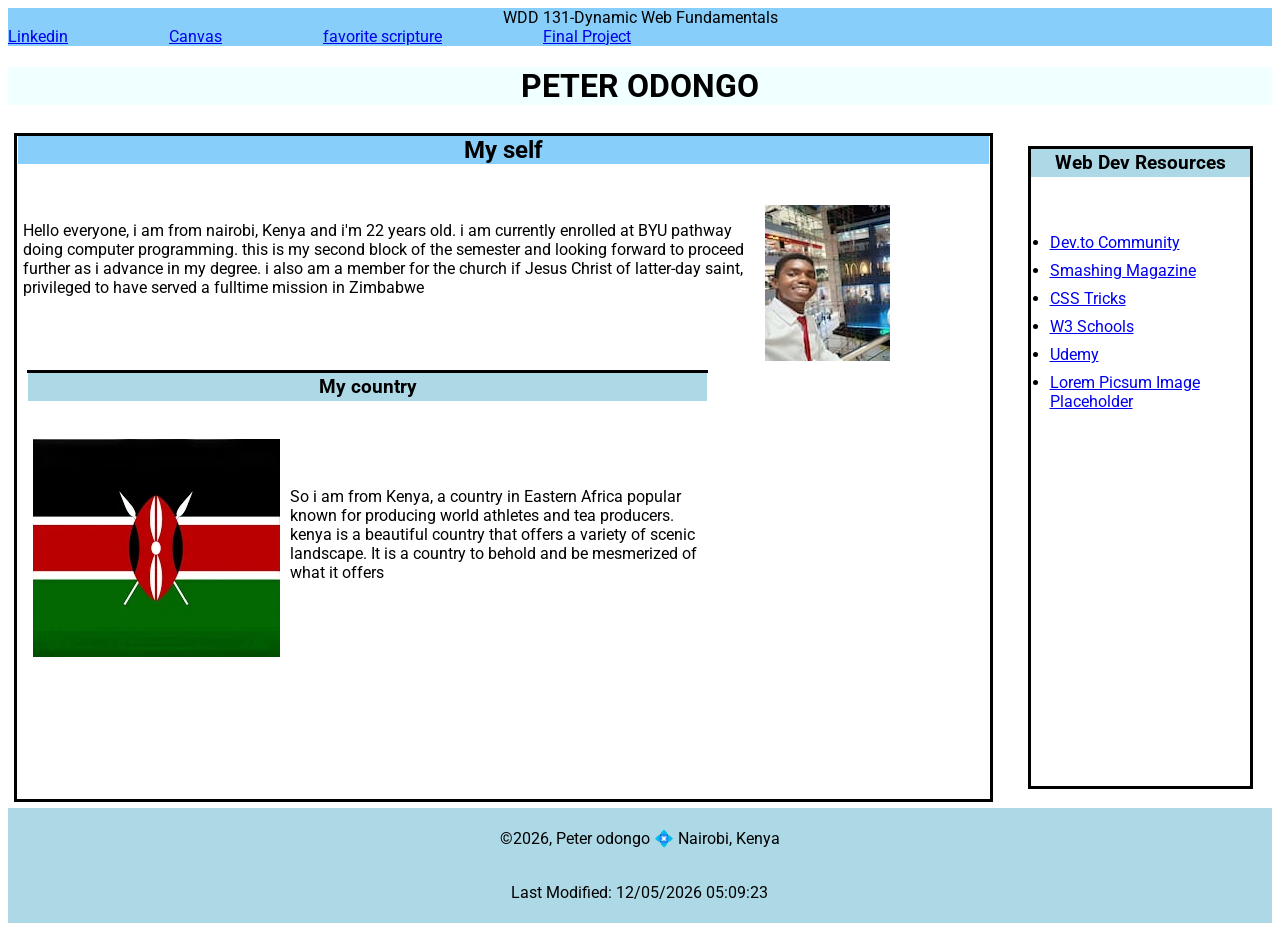
<file: index.html>
<!DOCTYPE html>
<html lang="en">
<head>

    <meta charset="UTF-8">
    <meta name="viewport" content="width=device-width, initial-scale=1">
    <title>WDD 131 - Dynamic Web Fundamentals - Peter Odongo</title>
    <meta name="description" content="This is the home page for WDD 131 – Dynamic Web Fundamentals by Your Name. It features key concepts in HTML, CSS, and JavaScript for responsive web development.">
    <meta name="author" content="Peter Odongo">
    <link rel="stylesheet" href="styles/base.css">
    <script src="scripts/getdates.js" defer></script>
    
    <link rel="preconnect" href="https://fonts.googleapis.com">
    <link rel="preconnect" href="https://fonts.gstatic.com" crossorigin>
    <link href="https://fonts.googleapis.com/css2?family=Roboto:ital,wght@0,100..900;1,100..900&display=swap" rel="stylesheet">


</head>
<body>
    <header>
        <span id="course-title" >WDD 131-Dynamic Web Fundamentals</span>
        <nav class="lin">
            <a href="https://www.linkedin.com/in/peter-odongo-bb931b3b5?lipi=urn%3Ali%3Apage%3Ad_flagship3_profile_view_base_contact_details%3BGf1MS8SURLmlglzRMvCkvg%3D%3D" target="_blank">Linkedin</a>
            <a href="https://byupw.instructure.com/" target="_blank">Canvas</a>
            <a href="https://www.churchofjesuschrist.org/study/scripture" target="_blank">favorite scripture</a>
            <a href="project/index.html">Final Project</a>       
        </nav>
    </header>
    <main >
        <h1>PETER ODONGO</h1>
        <article class="unify">
            <section class="card">
                <div class="profile">
                    <h2>My self</h2>
                    <div class="box">
                        <img src="images/whatsappimagemevfour.jpg"   alt="Me img">
                        <p>Hello everyone, i am from nairobi, Kenya and i'm 22 years old. i am currently enrolled at BYU pathway doing computer programming. this is my second block of the semester and looking forward to proceed further as i advance in my degree. i also am a member for the church if Jesus Christ of latter-day saint, privileged to have served a fulltime mission in Zimbabwe</p>
                    </div>
                    <section class="card">
                        <div class="career">
                            <h3>My country</h3>
                            <img src="images/downloadke.webp"   alt="flag img">
                            <p>So i am from Kenya, a country in Eastern Africa popular known for producing world athletes and tea producers. kenya is a beautiful country that offers a variety of scenic landscape. It is a country to behold and be mesmerized of what it offers  </p>
                        </div>
                    </section>
                </div>                
            </section>    
            <div class="web-dev">
                <h3>Web Dev Resources</h3>
                    <ul  class="web">
                        <li><a href="https://dev.to/" target="_blank">Dev.to Community</a></li>
                        <li><a href="https://www.smashingmagazine.com/" target="_blank">Smashing Magazine</a></li>
                        <li><a href="https://css-tricks.com/" target="_blank">CSS Tricks</a></li>
                        <li><a href="https://www.w3schools.com/" target="_blank">W3 Schools</a></li>
                        <li><a href="https://www.udemy.com/?casx=ks&im_ref=xhp31exr7xyZWneyKjVay21XUkuz05Ww00000w0&sharedid=1868737&irpid=313262&utm_medium=affiliate&utm_source=impact&utm_audience=mx&utm_tactic=%22Germany%22%2C%22Subnetwork%22&utm_content=3281534&utm_campaign=313262&irgwc=1&afsrc=1&gad_source=1" target="_blank">Udemy</a></li>
                        <li><a href="https://picsum.photos/" target="_blank">Lorem Picsum Image Placeholder</a></li> 
                    </ul>
                </div>
        </article>
    </main>
    <footer>
        <p>©️<span id="currentyear"></span>,     Peter odongo  💠  Nairobi, Kenya</p>
        <p id="lastModified"></p>
    </footer>
</body>
</html>
</file>
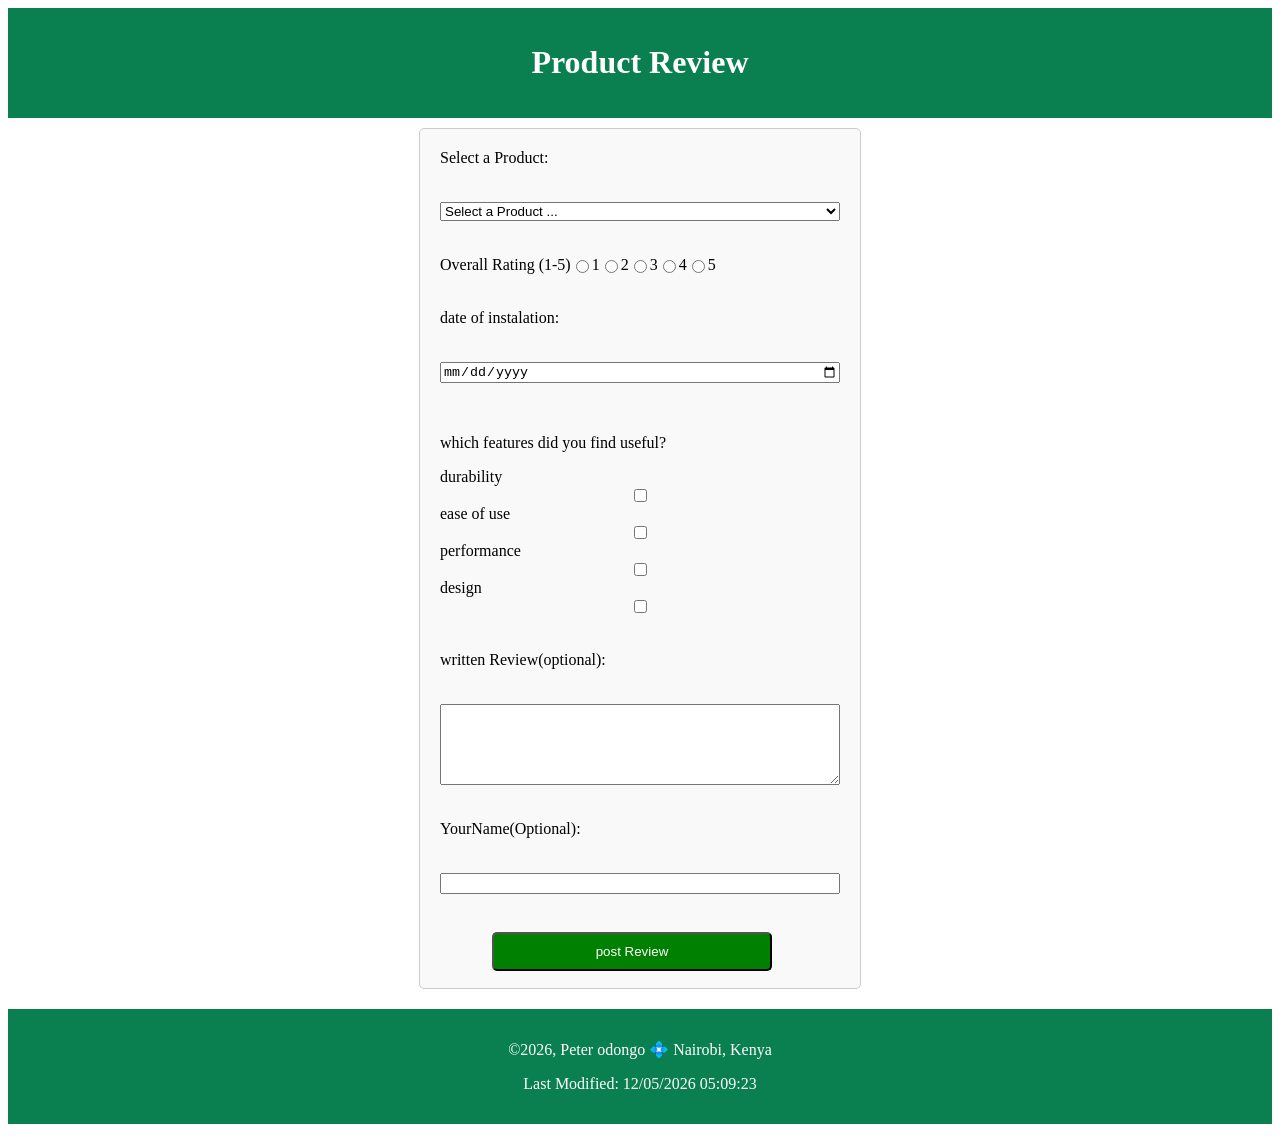
<file: form.html>
<!DOCTYPE html>
<html lang="en">
<head>

    <meta charset="UTF-8">
    <meta name="viewport" content="width=device-width, initial-scale=1">
    <title>WDD 131 - Dynamic Web Fundamentals - Peter Odongo</title>
    <meta name="description" content="This is the home page for WDD 131 – Dynamic Web Fundamentals by Your Name. It features key concepts in HTML, CSS, and JavaScript for responsive web development.">
    <meta name="author" content="Peter Odongo">
    <link rel="stylesheet" href="styles/form.css">  
    <script src="scripts/form.js" defer></script>
    <link rel="preconnect" href="https://fonts.googleapis.com">
    <link rel="preconnect" href="https://fonts.gstatic.com" crossorigin>
    <link href="https://fonts.googleapis.com/css2?family=Roboto:ital,wght@0,100..900;1,100..900&display=swap" rel="stylesheet">
    

</head>
<body>
    
    <header>
        <h1>Product Review </h1> 
    </header>
        <main>
            <form method="get" action="review.html">
                <label for="products">Select a Product:</label> 
                <select id="products" name="products" required>
                    <option value="" selected disabled hidden>Select a Product ...</option>
                    <option value="prod1">Product A</option>
                    <option value="prod2">Product B</option>
                    <option value="prod3">Product C</option>
                </select>

                <div class="rating">
                    <label>Overall Rating (1-5)</label>
                    <input type="radio" id="rating1" name="rating" value="1" required>
                    <label for="rating1">1</label>
                    
                    <input type="radio" id="rating2" name="rating" value="2" required>
                    <label for="rating2">2</label>
                        
                    <input type="radio" id="rating3" name="rating" value="3" required>
                    <label for="rating3">3</label>
                        
                    <input type="radio" id="rating4" name="rating" value="4" required>
                    <label for="rating4">4</label>                    
                    
                    <input type="radio" id="rating5" name="rating" value="5" required>
                    <label for="rating5">5</label>
                    
                </div>

                <label for="date">date of instalation:</label>
                <input type="date" id="date" name="date" required>

               <div class="features">
                    <p>which features did you find useful?</p>
                        <label for="durability">durability</label>
                        <input type="checkbox" id="durability" name="durability"  required>

                        <label for="use">ease of use</label>
                        <input type="checkbox" id="use" name="use"  required>

                        <label for="performance">performance</label>
                        <input type="checkbox" id="performance" name="performance"  required>

                        <label for="design">design</label>
                        <input type="checkbox" id="design" name="design"  required>
               </div>

                <label for="review">written Review(optional):</label>
                <textarea id="review" name="review" rows="5" cols="52" ></textarea>

                <label for="recommend">YourName(Optional):</label>
                <input type="text" id="recommend" name="recommend">

                <button type="submit">post Review</button>
            </form>
        </main>
        <footer>
            <p>©️<span id="currentyear"></span>,     Peter odongo  💠  Nairobi, Kenya</p>
            <p id="lastModified"></p>
        </footer>
    </body>
</html>
</file>
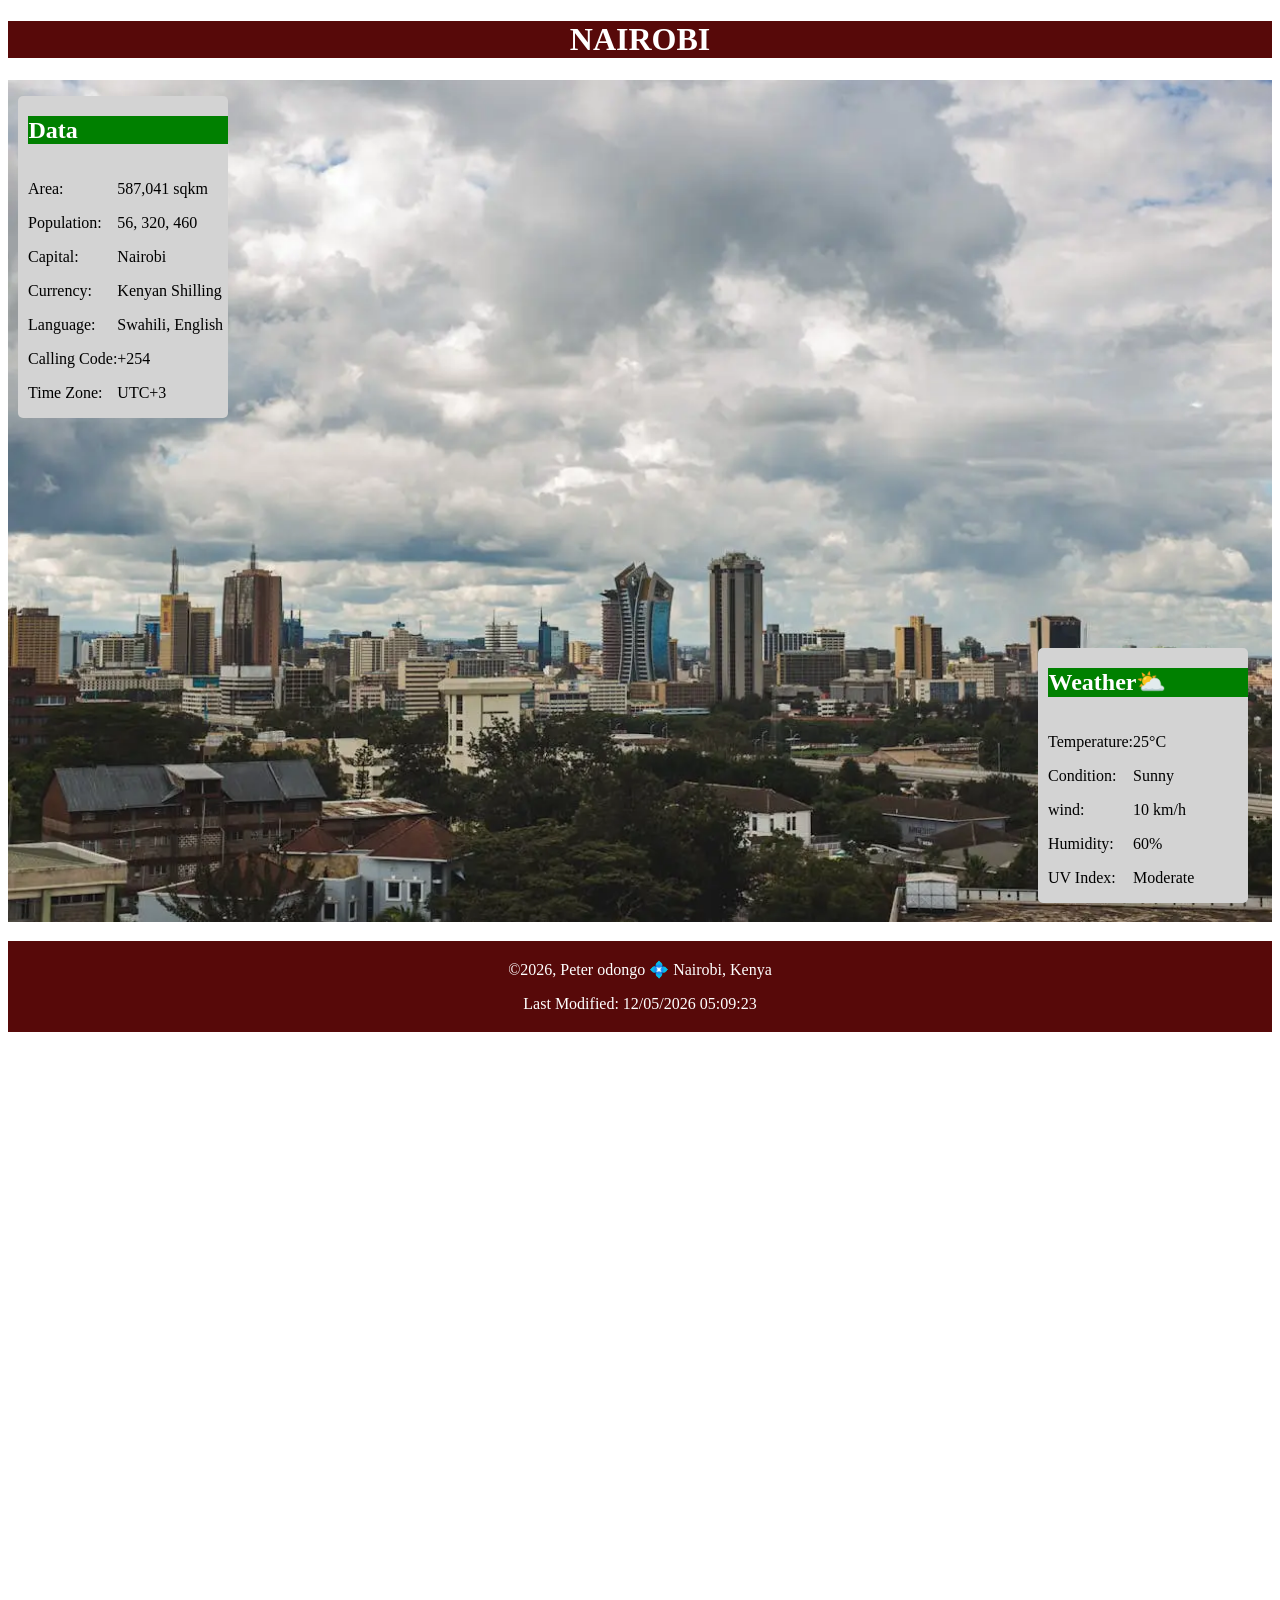
<file: place.html>
<!DOCTYPE html>
<html lang="en">
<head>

    <meta charset="UTF-8">
    <meta name="viewport" content="width=device-width, initial-scale=1">
    <title>WDD 131 - Dynamic Web Fundamentals - Peter Odongo</title>
    <meta name="description" content="This is the home page for WDD 131 – Dynamic Web Fundamentals by Your Name. It features key concepts in HTML, CSS, and JavaScript for responsive web development.">
    <meta name="author" content="Peter Odongo">
    <link rel="stylesheet" href="styles/place-small.css" media="(max-width: 799px)">
    <link rel="stylesheet" href="styles/place.css" media="(min-width: 800px)">
    <script src="scripts/place.js" defer></script>
    <link rel="preconnect" href="https://fonts.googleapis.com">
    <link rel="preconnect" href="https://fonts.gstatic.com" crossorigin>
    <link href="https://fonts.googleapis.com/css2?family=Roboto:ital,wght@0,100..900;1,100..900&display=swap" rel="stylesheet">

</head>
<body>
    <header>
        <h1>NAIROBI</h1>
    </header>
    <main>  
        <picture>
             <div class="large">                       
                    <img src="images/citynairobi.webp" alt="nairobi img">
             </div>
             <article class="box-one">
                <h2>Data</h2>
                    <article class="info">     
                        <div class="labels">
                            <p>Area: </p>
                            <p>Population: </p>
                            <p>Capital: </p>
                            <p>Currency: </p>
                            <p>Language: </p>
                            <p>Calling Code: </p>
                            <p>Time Zone: </p>
                        </div>
                        <div class="numbers">
                            <p>587,041 sqkm</p>
                            <p>56, 320, 460</p>
                            <p>Nairobi</p>
                            <p>Kenyan Shilling</p>
                            <p>Swahili, English</p>
                            <p>+254</p>
                            <p>UTC+3</p>
                        </div>
                </article>
             </article>
             <article class="box-two">
                <h2>Weather⛅</h2>
                <div class="status">         
                    <div class="weather">                   
                        <p>Temperature: </p>
                        <p>Condition: </p>
                        <p>wind: </p>
                        <p>Humidity: </p>
                        <p>UV Index: </p>
                    </div>
                    <div class="numberstwo">
                        <p>25°C</p>
                        <p>Sunny</p>
                        <p>10 km/h</p>
                        <p>60%</p>
                        <p>Moderate</p>
                    </div>
                </div>
            </article>
                <div class="mobile">
                     <img src="images/mobile.webp" alt="nairobi img"> 
                </div>
        </picture>  
    </main>
    <footer>
        <p>©️<span id="currentyear"></span>,     Peter odongo  💠  Nairobi, Kenya</p>
        <p id="lastModified"></p>
    </footer>
        
</body>
</html>
</file>
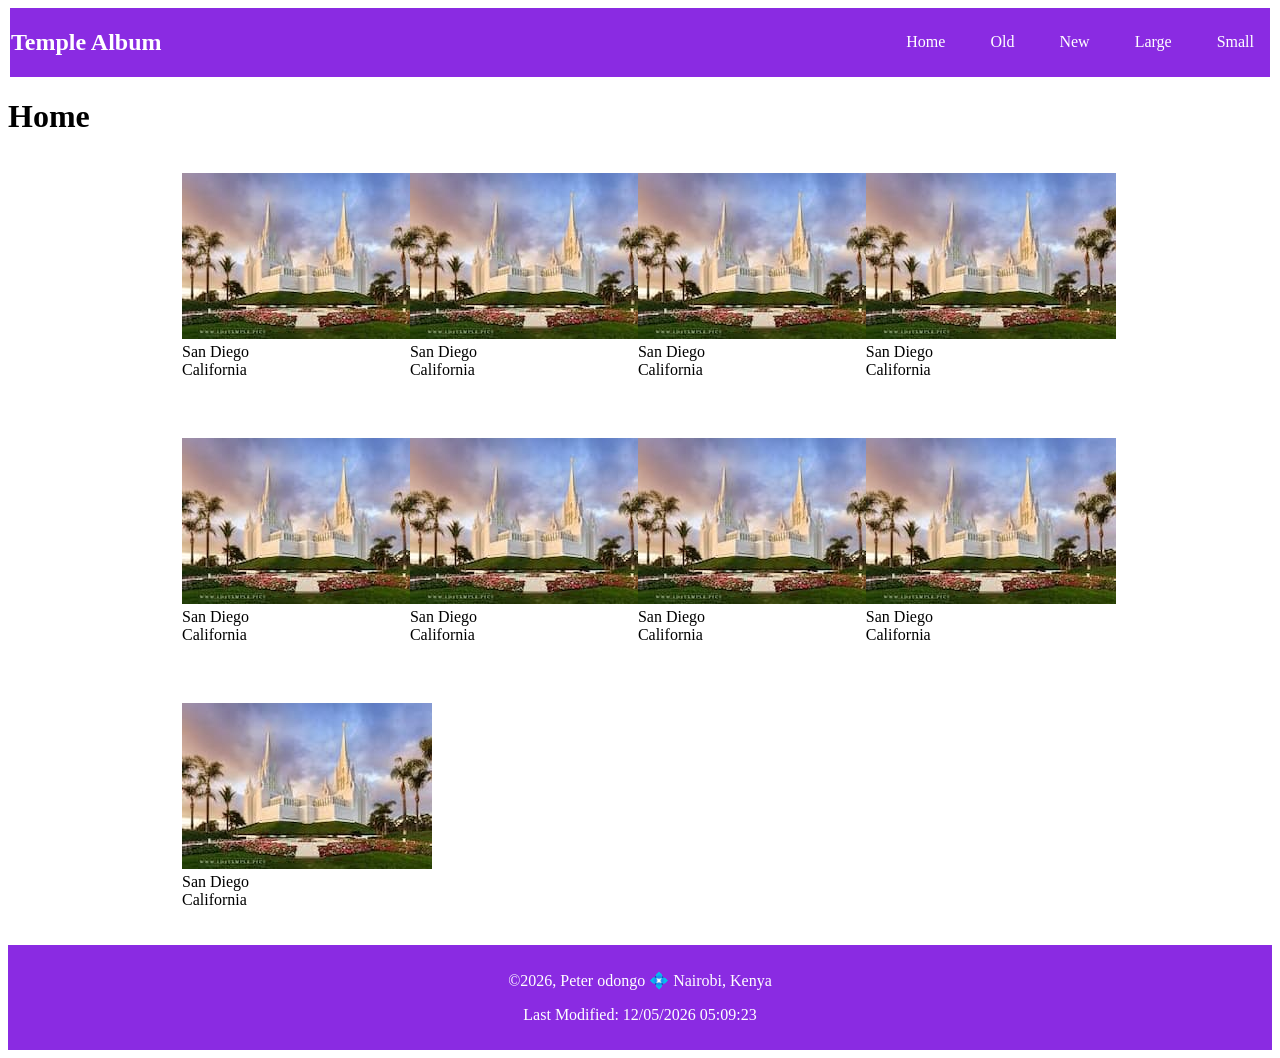
<file: temples.html>
<!DOCTYPE html>
<html lang="en">
<head>

    <meta charset="UTF-8">
    <meta name="viewport" content="width=device-width, initial-scale=1">
    <title>WDD 131 - Dynamic Web Fundamentals - Peter Odongo</title>
    <meta name="description" content="This is the home page for WDD 131 – Dynamic Web Fundamentals by Your Name. It features key concepts in HTML, CSS, and JavaScript for responsive web development.">
    <meta name="author" content="Peter Odongo">
    <link rel="stylesheet" href="styles/temples.css">
    <link rel="stylesheet" href="styles/temples-large.css">  
    <script src="scripts/getdates.js" defer></script>
    <script src="scripts/temples.js" defer></script>
    <link rel="preconnect" href="https://fonts.googleapis.com">
    <link rel="preconnect" href="https://fonts.gstatic.com" crossorigin>
    <link href="https://fonts.googleapis.com/css2?family=Roboto:ital,wght@0,100..900;1,100..900&display=swap" rel="stylesheet">


</head>
<body>
    <header>
        <h2>Temple Album</h2>

        <button id="hamburger">☰</button>

        
        <nav id="menu" class="lin">

            <a href="#">Home</a>
            <a href="#" target="_blank">Old</a>
            <a href="#" target="_blank">New</a>
            <a href="#" target="_blank">Large</a>
            <a href="#" target="_blank">Small</a>
        </nav>  
    </header>
    <main>
    <h1>Home</h1>
    <div class="photos">
        <figure>
        <img src="images/sandiego.jpg" alt="temple img">
        <figcaption>San Diego California</figcaption>
        </figure>
        <figure>
        <img src="images/sandiego.jpg" alt="temple img">
        <figcaption>San Diego California</figcaption>
        </figure>
        <figure>
        <img src="images/sandiego.jpg" alt="temple img">
        <figcaption>San Diego California</figcaption>
        </figure>
        <figure>
        <img src="images/sandiego.jpg" alt="temple img">
        <figcaption>San Diego California</figcaption>
        </figure>
        <figure>
        <img src="images/sandiego.jpg" alt="temple img">
        <figcaption>San Diego California</figcaption>
        </figure>
        <figure>
        <img src="images/sandiego.jpg" alt="temple img">
        <figcaption>San Diego California</figcaption>
        </figure>
        <figure>
        <img src="images/sandiego.jpg" alt="temple img">
        <figcaption>San Diego California</figcaption>
        </figure>
        <figure>
        <img src="images/sandiego.jpg" alt="temple img">
        <figcaption>San Diego California</figcaption>
        </figure>
        <figure>
        <img src="images/sandiego.jpg" alt="temple img">
        <figcaption>San Diego California</figcaption>
        </figure>
    </div>
    </main>
    <footer>
        <p>©️<span id="currentyear"></span>,     Peter odongo  💠  Nairobi, Kenya</p>
        <p id="lastModified"></p>
    </footer>
</body>
</html>
</file>
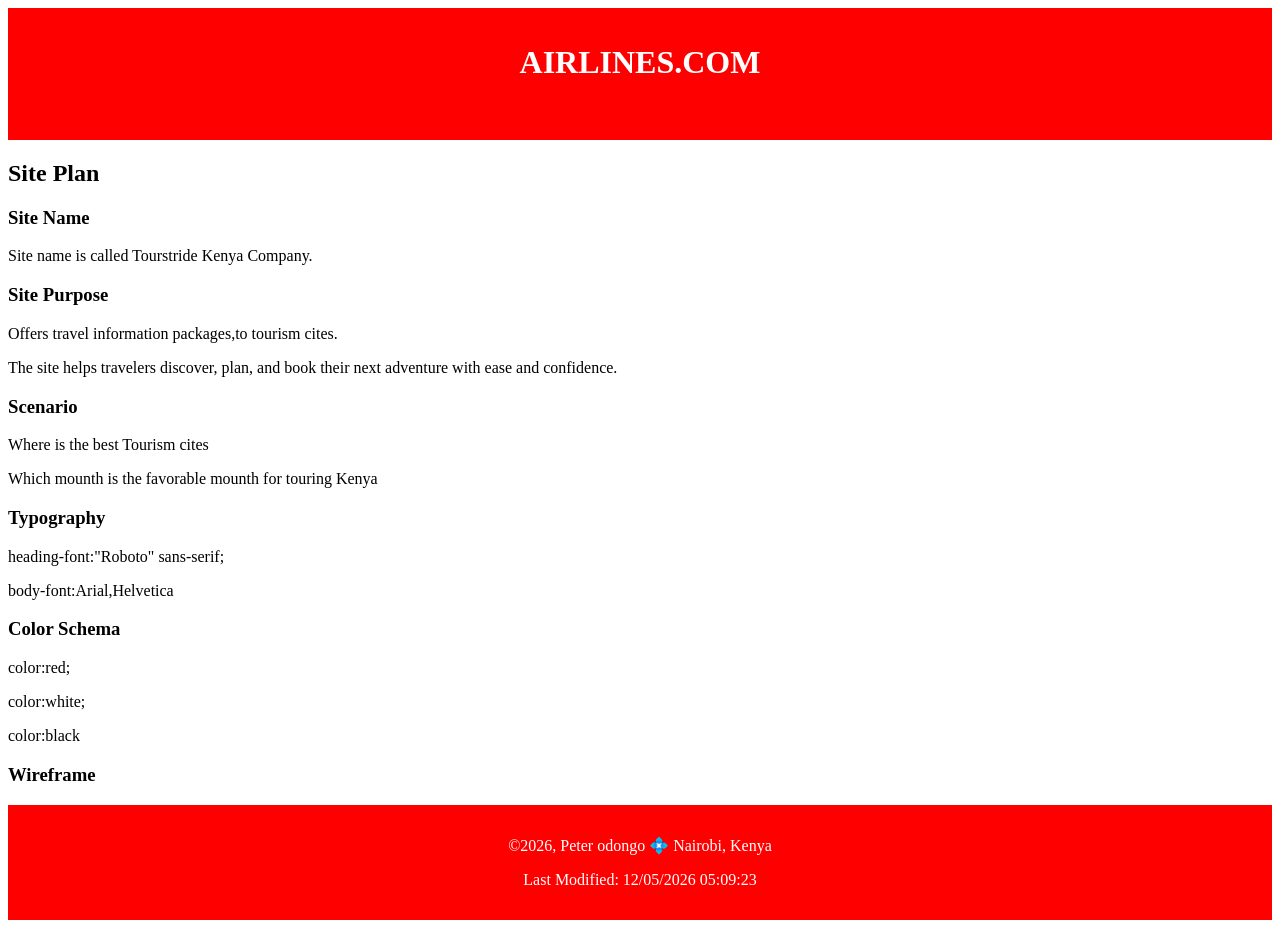
<file: project/siteplan.html>
<!DOCTYPE html>
<html lang="en">
<head>

    <meta charset="UTF-8">
    <meta name="viewport" content="width=device-width, initial-scale=1">
    <title>WDD 131 - Dynamic Web Fundamentals - Peter Odongo</title>
    <meta name="description" content="This is the home page for WDD 131 – Dynamic Web Fundamentals by Your Name. It features key concepts in HTML, CSS, and JavaScript for responsive web development.">
    <meta name="author" content="Peter Odongo">
    <link rel="stylesheet" href="styles/siteplan.css">
    <script src="scripts/siteplan.js" defer></script>
    
    <link rel="preconnect" href="https://fonts.googleapis.com">
    <link rel="preconnect" href="https://fonts.gstatic.com" crossorigin>
    <link href="https://fonts.googleapis.com/css2?family=Roboto:ital,wght@0,100..900;1,100..900&display=swap" rel="stylesheet">

</head>
<body>
    <header>
        <h1>AIRLINES.COM</h1>
        <div class="lin">
                <a href="home.html">home</a>
                <a href="flights.html">flights</a>
                <a href="prices.html">prices</a>
                <a href="support-team.html">support team</a>
        </div>        
    </header>
    <main>
        <nav>            
            <button id="hamburger">☰</button>       
        </nav>
        <h2>Site Plan</h2>
        
        <section>
            <h3>Site Name</h3>
            <p>Site name is called Tourstride Kenya Company.</p>
        </section>

        <section>
            <h3>Site Purpose</h3>
            <p>Offers travel information packages,to tourism cites.</p>
            <p>The site helps travelers discover, plan, and book their next adventure with ease and confidence.</p>
        </section>

        <section>
            <h3>Scenario</h3>
            <p>Where is the best Tourism cites</p>
            <p>Which mounth is the favorable mounth for touring Kenya</p>
        </section>

        <section>
            <h3>Typography</h3>
            <p>heading-font:"Roboto" sans-serif;</p>
            <p>body-font:Arial,Helvetica</p>
        </section>

        <section>
            <h3>Color Schema</h3>
            <p>color:red;</p>
            <p>color:white;</p>
            <p>color:black</p>
        </section>

        <section>
            <h3>Wireframe</h3>
        </section>
        
    </main>
    <footer>
        <p>©️<span id="currentyear"></span>,     Peter odongo  💠  Nairobi, Kenya</p>
        <p id="lastModified"></p>
    </footer>   
</body>
</html>
</file>
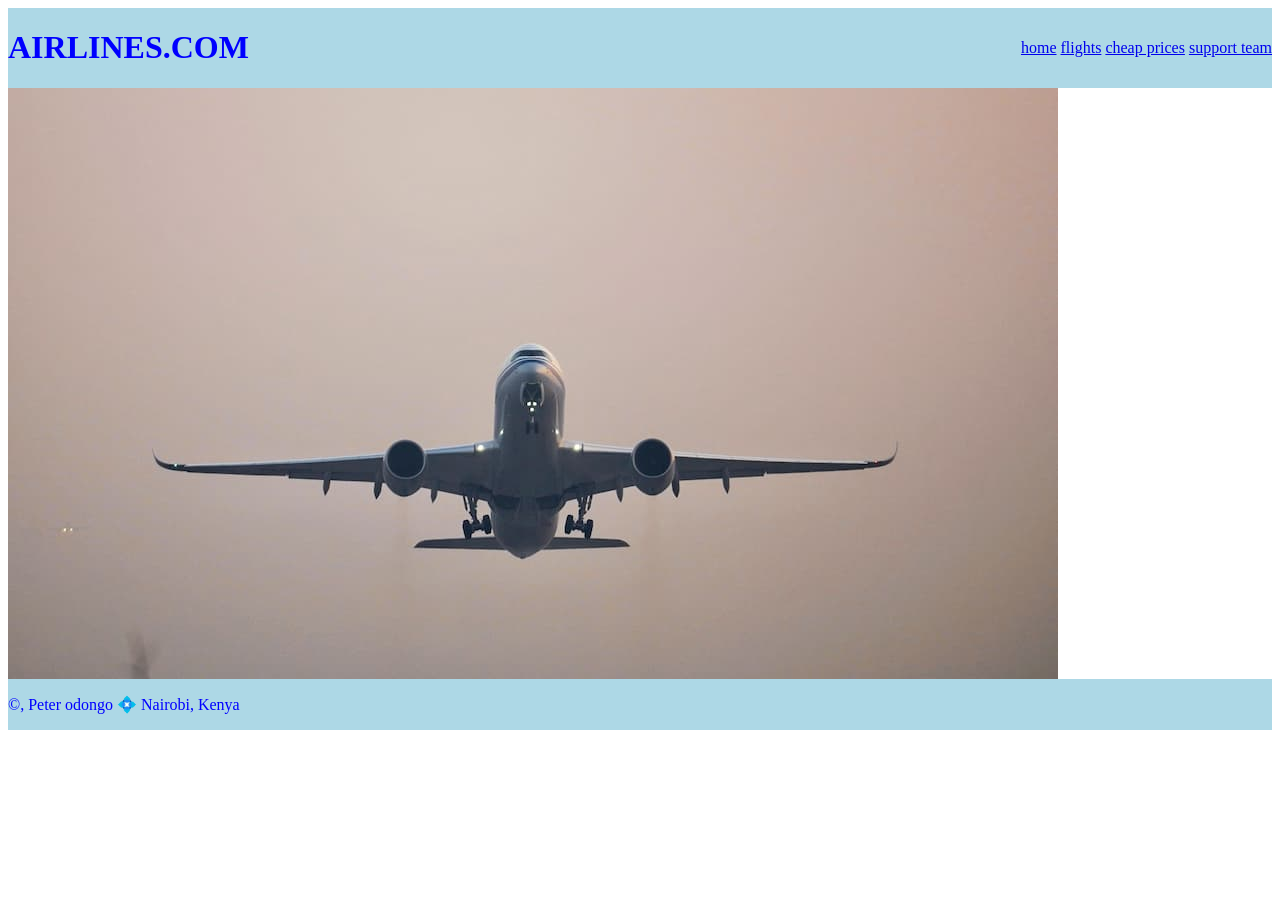
<file: week6/flights.html>
<!DOCTYPE html>
<html lang="en">
<head>

    <meta charset="UTF-8">
    <meta name="viewport" content="width=device-width, initial-scale=1">
    <title>WDD 131 - Dynamic Web Fundamentals - Peter Odongo</title>
    <meta name="description" content="This is the home page for WDD 131 – Dynamic Web Fundamentals by Your Name. It features key concepts in HTML, CSS, and JavaScript for responsive web development.">
    <meta name="author" content="Peter Odongo">
    <link rel="stylesheet" href="flights.css">
    <script src="flights.js" defer></script>
    
    <link rel="preconnect" href="https://fonts.googleapis.com">
    <link rel="preconnect" href="https://fonts.gstatic.com" crossorigin>
    <link href="https://fonts.googleapis.com/css2?family=Roboto:ital,wght@0,100..900;1,100..900&display=swap" rel="stylesheet">

</head>
<body>
    <header>
        <h1>AIRLINES.COM</h1>
        <nav>            
            <button id="hamburger">☰</button>
        
           <div class="lin" id="menu">
                <a href="#" id="home">home</a>
                <a href="#" id="flights">flights</a>
                <a href="#" id="cheap_price">cheap prices</a>
                <a href="#" id="support_team">support team</a>
            </div>
        </nav>        
    </header>
    <main>   

        <DIV class="large">
            <img src="tripsa (1).jpg" alt="airlines logo">   
        </DIV>

        <DIV class="small">
            <img src="mexa.jpg" alt="small logo">
        </DIV>

    </main>
    <footer>

        <p>©️<span id="currentyear"></span>,     Peter odongo  💠  Nairobi, Kenya</p>
        <p id="lastModified"></p>

    </footer>
</body>  
</html>
</file>
<file: styles/base.css>
header{
    text-align: center;
    background-color: lightskyblue;
}
    
    


body {
  font-family: "Roboto", sans-serif;
}
main {
    padding: 0px;
    margin: 0px;

}

.unify {
    display: flex;
    position: relative;
    flex-direction: row;
    
}
.lin {
    display: flex;
    text-align: center;
    gap: 101px;
    position: relative;
    
}


footer {
    background-color: lightblue;
    display: inline-grid;
    flex-direction: row;
    gap: 3px;
    text-align: center;
    align-items: center;
    padding: 5px;
    width: 99.2%;
    
} 
.profile{
    padding: 1px;
    margin: 6px;
    border-style: solid; ;
    background-color: white;
    width: 97%;
}
.box{
    display: flex;
    flex-direction: row;
}
.career {
    background-color: white;
    padding: 1px;
    margin: 9px;
    width: 70%;
    border-top-style: solid;
    
}
h1{
    position: relative;
    text-align: center;
    background-color: azure;
    
    
}
h2{
    background-color: lightskyblue;
    text-align: center;
    position: relative;
    bottom: 21px;
}


.box img {
    position: relative;
    left: 77%;
    
}

.box p {
    position: relative;
    right: 120px;
    width: 75%;
}

.career img {
    position: relative;
    left: 5px;
}

.career p {
    position: relative;
    bottom: 190px;
    left: 38.5%;
    width: 60%;
}

.web {
    display: flex;
    flex-direction: column;
    gap: 9px;
    background-color: white;
    align-items: start;
    left: 7px;
    padding: 19px;
    
}

a:hover {
    background-color: aqua;
}

h3{
    position: relative;
    bottom: 19px;
    padding: 3px;
    background-color: lightblue;
    text-align: center;
}

.web-dev {
    padding: 0px;
    margin: 19px;
    border-style: solid;
    width: 47%;
}
</file>
<file: styles/form.css>
header, footer {
    background-color: #0a7f4f;
    color: white;
    text-align: center;
    padding: 15px;

  
}

header {
    display: block;
    position: relative;
  
}

footer {
    display: block;
    position: relative;
    bottom: 10px;
}

form {
    position: relative;
    display: grid;
    max-width: 400px;
    margin: 20px auto;
    padding: 20px;
    border: 1px solid #ccc;
    border-radius: 5px;
    background-color: #f9f9f9;
    gap: 35px;
    bottom: 10px;
}

.features {

    display: flex;
    flex-direction: column;
    gap: 0px;
}

button {
    position: relative;
    display: block;
    align-items: center;
    padding: 10px 20px;
    background-color: green;
    color: white;
    width: 70%;
    left: 13%;
    border-radius: 5px;
    cursor: pointer;
    top: 3px;
}

.rating {
    display: flex;
    flex-direction: row;
    gap: 0px;
}


@media (max-width: 768px) {
    form {
        position: relative;
        display: grid;
        max-width: 400px;
        margin: 20px auto;
        padding: 20px;
        border: 1px solid #ccc;
        border-radius: 5px;
        background-color: #f9f9f9;
        gap: 15px;
        bottom: 10px;
    }               
}
</file>
<file: styles/place-small.css>
:root {
    font-family: 'Roboto', sans-serif;
    background-color: white;
    color: black;
}


@media (max-width: 800px) {

    .mobile {
        display: block;
        position: relative;
        font-size: 2rem;
        background: green;
        padding-top: 12px;
        padding-bottom: 0px;
        padding-right: 0px;
        border: none;
        color: white;
        left: 0px;
        bottom: 613px;
        width: 290px;
        height: 54px;
        bottom:635px;
    }
}

header {
    background-color: rgb(87, 9, 9);
    padding: 3px;
    text-align: center;
    color: white;
    width: 284px;

}

.box-one {
    display: grid;
    position: relative;
    background-color: lightgray;
    padding-left: 10px;
    width: 280px;      
    margin: 10px;
    border-radius: 5px;
    top: 405px;
    right: 10px;
    text-align: center;
    
}


.info {
    display: flex;
    position: relative;
    left: 45px;
    
}

.box-two {
    display: grid;
    position: relative;
    background-color: lightgray;
    padding-left: 10px;
    width: 282px;
    margin: 10px;
    border-radius: 5px;
    text-align: center;
    top: 400px;
    right: 11px;
   
}
.status {
    display: flex;
    position: relative;
    left: 45px;
    
}

.large img{
    display: none;
}


footer {
    background-color: rgb(87, 9, 9);
    padding: 3px;
    text-align: center;
    color: white;
    position: relative;
    width: 285px;
    top: 315px;
}
</file>
<file: styles/place.css>
@media (min-width: 800px) {

    .mobile {
        display: none;
    }

    .large img {
    width: 100%;
    height: auto;
}


}

header {
    position : relative;
    background-color: rgb(87, 9, 9);
    color: white;
    text-align: center;
      
}   

header::after {
    
    padding: 3px;
    
    
   
    
}


.box-one {
    display: grid;
    position: relative;
    background-color: lightgray;
    padding-left: 10px;
    width: 200px;      
    margin: 10px;
    border-radius: 5px;
    bottom: 840px;
}   

.info {
    display: flex;
     
}

.box-two {
    display: grid;
    position: relative;
    bottom: 620px;
    left: 1020px;
    background-color: lightgray;
    padding-left: 10px;
    width: 200px;
    margin: 10px;
    border-radius: 5px;
    
    

}    

.status {
    display: flex;
    
   
}



h2 {
    background-color: green;
    padding: 0.5px;
    color: white;
}


picture {
    display: block;
    position: relative;
}

footer {
    background-color: rgb(87, 9, 9);
    padding: 3px;
    text-align: center;
    color: white;
    position: relative;
    bottom: 592px;
}
</file>
<file: styles/temples.css>
header {
   
    background-color: blueviolet;
    padding: 1px;
    border: 1px;
    margin: 2px;
    align-items: center;
    display: flex;
    justify-content: space-between;
    gap: 90px;
    color: white;
    
}

#hamburger {
    position: relative;
    font-size: 2rem;
    background: none;
    border: none;
    color: white;
}

@media (max-width: 768px) {
    #hamburger {
        display: block;
    }
    .lin {
        display: none;
        flex-direction: column;
        position: relative;
        top: 100%;
        left: 0;
        width: 100%;
        background-color: blueviolet;
        padding: 10px;
        color: white;
    }
    .lin.show {
        display: flex;
    }
}

/*.photos {
    display: grid;
    grid-template-columns: repeat(auto-fit, minmax(200px, 1fr));
    gap: 27px;
    left: 24%;
    position: relative;
}
*/

footer {
    background-color: blueviolet;
    padding: 10px;
    text-align: center;
    color: white;
    margin-top: 20px;
}
</file>
<file: styles/temples-large.css>
/* Styles for larger screens (desktop/tablet) */

@media (min-width: 768px) {
    

/* Hide hamburger on large screens */
#hamburger {
    display: none; 
}

nav.lin {
    display: flex;
    flex-direction: row;
    gap: 15px;
    list-style: none;
}

}



.lin a {
    padding: 10px 15px;
    text-decoration: none;
    color: white;
    transition: background-color 0.3s;
}

.lin a:hover {
    background-color: violet;
}


.photos {
    display: grid;
    grid-template-columns: repeat(auto-fit, minmax(200px, 1fr));
    width: 70%;
    gap: 27px;
    left: 134px;
    position: relative;


}
</file>
<file: project/styles/siteplan.css>
header, footer {
    background-color: red;
    color: white;
    text-align: center;
    padding: 15px;
}


@media (max-width: 768px) {
    #hamburger {
        position: relative;
        display: block;
        bottom: 400px;
        left: 250px;
    }
    .lin {
        display: block;
        background-color: white;
        width: 100%;
    }

        

    .lin.show {
        position: relative;
        display: grid;
        justify-content: center;
        gap: 15px;
        left: 10px;
        bottom: 430px;
        padding: 1px;
        width: 90px;
    
        background-color: white;
    }
    
    footer {
        position: relative;
       
    }

}
    


@media (min-width: 768px) {
    #hamburger {
        display: none;
    }
    .lin {
        position: relative;
        display: flex;
        justify-content: center;
        gap: 50px;
        left: 95px;
        bottom: 621px;
        padding: 2px;
        width: 450px;
        background-color: white;
        
    }
   
    
}

nav a:hover {
    padding: 4px;
    text-decoration: none;
    color: purple;
    transition: background-color 0.9s;
}
</file>
<file: week6/flights.css>
header, footer{
    background-color: lightblue;
    color: blue;
    display: flex;
    padding: 0px;
    justify-content: space-between;
    align-items: center;    

}

.lin.show {
    display: flex;
    flex-direction: column;
}

@media (min-width: 768px) {
    header, footer{
        flex-direction: row;
    }
    #hamburger{
        display: none;
    }

    .large img{
        display: block;
    }

    .small img{
        display: none;
    }

    .support_team-card textarea {
    width: 65%;
    height: 120px;
    border-radius: 8px;
    border: 1px solid #ccc;
}
    
}

@media (max-width: 767px) {
    header, footer{
        flex-direction: row;
        justify-content: space-between;
    }

    footer{
        flex-direction: column;
        text-align: center;
    }
    .lin{
        display: none;
    }
    #hamburger{
        display: block;
        background-color: transparent;
        border: none;
        color: white;
        font-size: 24px;
        cursor: pointer;
    }

    .small img{
        display: block;
    }
    .large img{
        display: none;
    }
}

a:hover {
    color: white;
    text-decoration: none;
}
</file>
